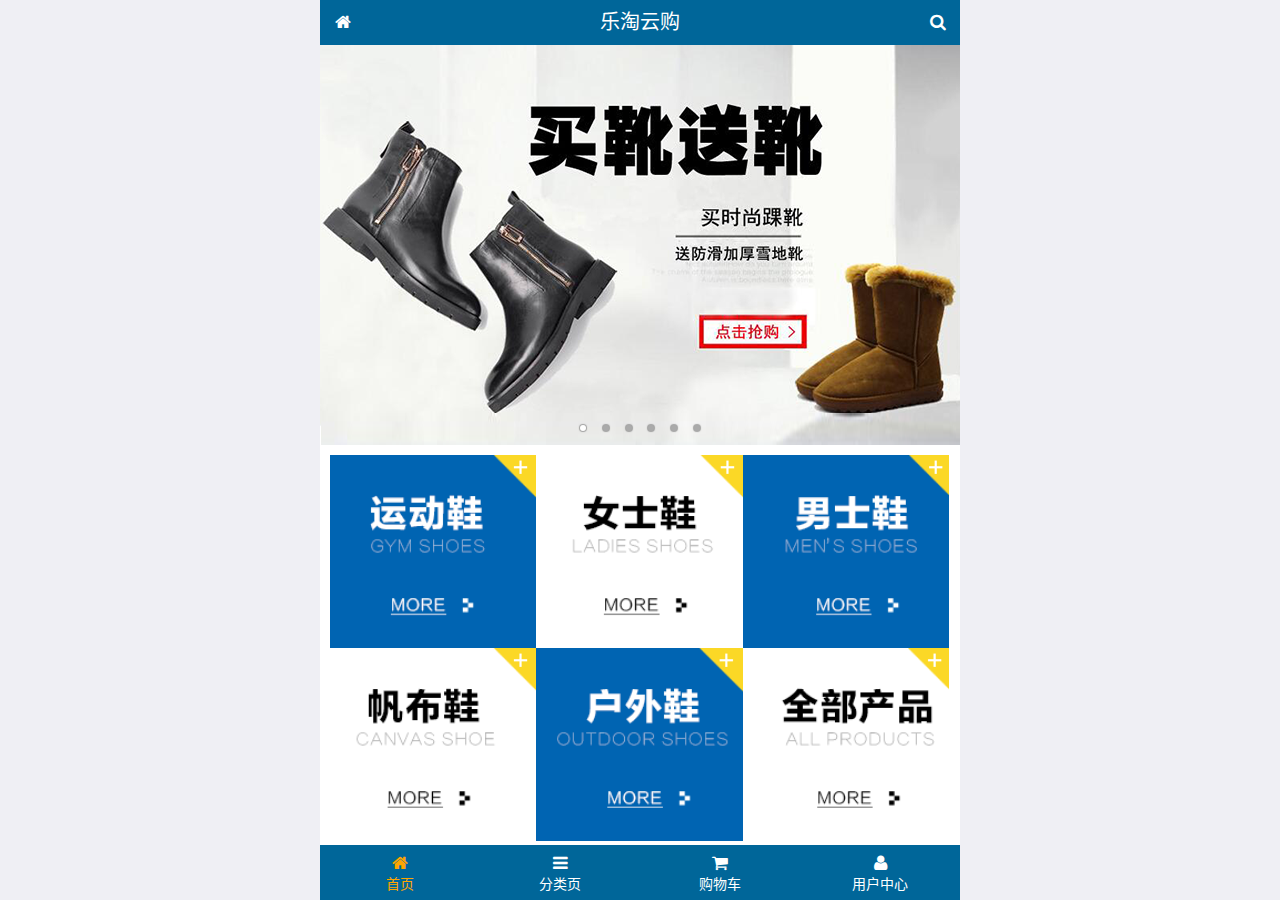
<file: public/mobile/index.html>
<!DOCTYPE html>
<html lang="zh-CN">
<head>
  <meta charset="UTF-8">
  <title>乐淘商城</title>
  <meta name="viewport" content="width=device-width, user-scalable=no, initial-scale=1.0, maximum-scale=1.0, minimum-scale=1.0">
  <!-- 引入字体图标库的css -->
  <link rel="stylesheet" href="./lib/fa/css/font-awesome.min.css">
  <link rel="stylesheet" href="./lib/mui/css/mui.css">
  <link rel="stylesheet" href="./css/common.css">
  <link rel="stylesheet" href="./css/index.css">
  <link rel="icon" href="favicon.ico">
</head>
<body>
<!--<span class="fa fa-pause"></span>-->
<!--<span class="mui-icon mui-icon-camera"></span>-->

<!-- 全屏容器 -->
<div class="lt_container">

  <!-- 乐淘头部 -->
  <div class="lt_header">
    <a href="index.html" class="icon_left"><i class="fa fa-home"></i></a>
    <h3>乐淘云购</h3>
    <a href="search.html" class="icon_right"><i class="fa fa-search"></i></a>
  </div>

  <!-- 乐淘主体 -->
  <div class="lt_main">
    <div class="mui-scroll-wrapper">
      <div class="mui-scroll">
        <!--这里放置真实显示的DOM内容-->

        <!-- 轮播图 -->
        <div class="mui-slider">

          <!-- 图片区域 -->
          <div class="mui-slider-group mui-slider-loop">
            <!-- 添加假图 -->
            <div class="mui-slider-item mui-slider-item-duplicate">
              <a href="#"><img src="./images/banner6.png" /></a>
            </div>

            <div class="mui-slider-item"><a href="#"><img src="./images/banner1.png" /></a></div>
            <div class="mui-slider-item"><a href="#"><img src="./images/banner2.png" /></a></div>
            <div class="mui-slider-item"><a href="#"><img src="./images/banner3.png" /></a></div>
            <div class="mui-slider-item"><a href="#"><img src="./images/banner4.png" /></a></div>
            <div class="mui-slider-item"><a href="#"><img src="./images/banner5.png" /></a></div>
            <div class="mui-slider-item"><a href="#"><img src="./images/banner6.png" /></a></div>

            <!-- 添加假图 -->
            <div class="mui-slider-item mui-slider-item-duplicate">
              <a href="#"><img src="./images/banner1.png" /></a>
            </div>
          </div>

          <!-- 小圆点结构 -->
          <div class="mui-slider-indicator">
            <div class="mui-indicator mui-active"></div>
            <div class="mui-indicator"></div>
            <div class="mui-indicator"></div>
            <div class="mui-indicator"></div>
            <div class="mui-indicator"></div>
            <div class="mui-indicator"></div>
          </div>

        </div>

        <!-- 导航区域 -->
        <div class="lt_nav">
          <ul class="mui-clearfix">
            <li><a href="#"><img src="./images/nav1.png" alt=""></a></li>
            <li><a href="#"><img src="./images/nav2.png" alt=""></a></li>
            <li><a href="#"><img src="./images/nav3.png" alt=""></a></li>
            <li><a href="#"><img src="./images/nav4.png" alt=""></a></li>
            <li><a href="#"><img src="./images/nav5.png" alt=""></a></li>
            <li><a href="#"><img src="./images/nav6.png" alt=""></a></li>
          </ul>
        </div>

        <!-- 产品区域 -->
        <div class="lt_product">
          <ul>
            <li class="lt_product_item">
              <a href="#">
                <img src="./images/product.jpg" alt="">
                <p class="info mui-ellipsis-2">adidas阿迪达斯 男式 场下休闲篮球鞋S83700场下休闲篮球鞋S83700 </p>
                <p>
                  <span class="price">¥560</span>
                  <span class="oldPrice">¥580</span>
                </p>
                <button class="mui-btn mui-btn-primary">立即购买</button>
              </a>
            </li>
            <li class="lt_product_item">
              <a href="#">
                <img src="./images/product.jpg" alt="">
                <p class="info mui-ellipsis-2">adidas阿迪达斯 男式 场下休闲篮球鞋S83700场下休闲篮球鞋S83700 </p>
                <p>
                  <span class="price">¥560</span>
                  <span class="oldPrice">¥580</span>
                </p>
                <button class="mui-btn mui-btn-primary">立即购买</button>
              </a>
            </li>
            <li class="lt_product_item">
              <a href="#">
                <img src="./images/product.jpg" alt="">
                <p class="info mui-ellipsis-2">adidas阿迪达斯 男式 场下休闲篮球鞋S83700场下休闲篮球鞋S83700 </p>
                <p>
                  <span class="price">¥560</span>
                  <span class="oldPrice">¥580</span>
                </p>
                <button class="mui-btn mui-btn-primary">立即购买</button>
              </a>
            </li>
            <li class="lt_product_item">
              <a href="#">
                <img src="./images/product.jpg" alt="">
                <p class="info mui-ellipsis-2">adidas阿迪达斯 男式 场下休闲篮球鞋S83700场下休闲篮球鞋S83700 </p>
                <p>
                  <span class="price">¥560</span>
                  <span class="oldPrice">¥580</span>
                </p>
                <button class="mui-btn mui-btn-primary">立即购买</button>
              </a>
            </li>
            <li class="lt_product_item">
              <a href="#">
                <img src="./images/product.jpg" alt="">
                <p class="info mui-ellipsis-2">adidas阿迪达斯 男式 场下休闲篮球鞋S83700场下休闲篮球鞋S83700 </p>
                <p>
                  <span class="price">¥560</span>
                  <span class="oldPrice">¥580</span>
                </p>
                <button class="mui-btn mui-btn-primary">立即购买</button>
              </a>
            </li>
            <li class="lt_product_item">
              <a href="#">
                <img src="./images/product.jpg" alt="">
                <p class="info mui-ellipsis-2">adidas阿迪达斯 男式 场下休闲篮球鞋S83700场下休闲篮球鞋S83700 </p>
                <p>
                  <span class="price">¥560</span>
                  <span class="oldPrice">¥580</span>
                </p>
                <button class="mui-btn mui-btn-primary">立即购买</button>
              </a>
            </li>
            <li class="lt_product_item">
              <a href="#">
                <img src="./images/product.jpg" alt="">
                <p class="info mui-ellipsis-2">adidas阿迪达斯 男式 场下休闲篮球鞋S83700场下休闲篮球鞋S83700 </p>
                <p>
                  <span class="price">¥560</span>
                  <span class="oldPrice">¥580</span>
                </p>
                <button class="mui-btn mui-btn-primary">立即购买</button>
              </a>
            </li>
            <li class="lt_product_item">
              <a href="#">
                <img src="./images/product.jpg" alt="">
                <p class="info mui-ellipsis-2">adidas阿迪达斯 男式 场下休闲篮球鞋S83700场下休闲篮球鞋S83700 </p>
                <p>
                  <span class="price">¥560</span>
                  <span class="oldPrice">¥580</span>
                </p>
                <button class="mui-btn mui-btn-primary">立即购买</button>
              </a>
            </li>
          </ul>
        </div>

      </div>
    </div>
  </div>

  <!-- 乐淘底部 -->
  <div class="lt_footer">
    <ul>
      <li><a href="index.html" class="current"><i class="fa fa-home"></i><p>首页</p></a></li>
      <li><a href="category.html"><i class="fa fa-bars"></i><p>分类页</p></a></li>
      <li><a href="cart.html"><i class="fa fa-shopping-cart"></i><p>购物车</p></a></li>
      <li><a href="user.html"><i class="fa fa-user"></i><p>用户中心</p></a></li>
    </ul>
  </div>
</div>


<script src="./lib/zepto/zepto.min.js"></script>
<script src="./lib/mui/js/mui.js"></script>
<script src="./js/common.js"></script>
</body>
</html>
</file>
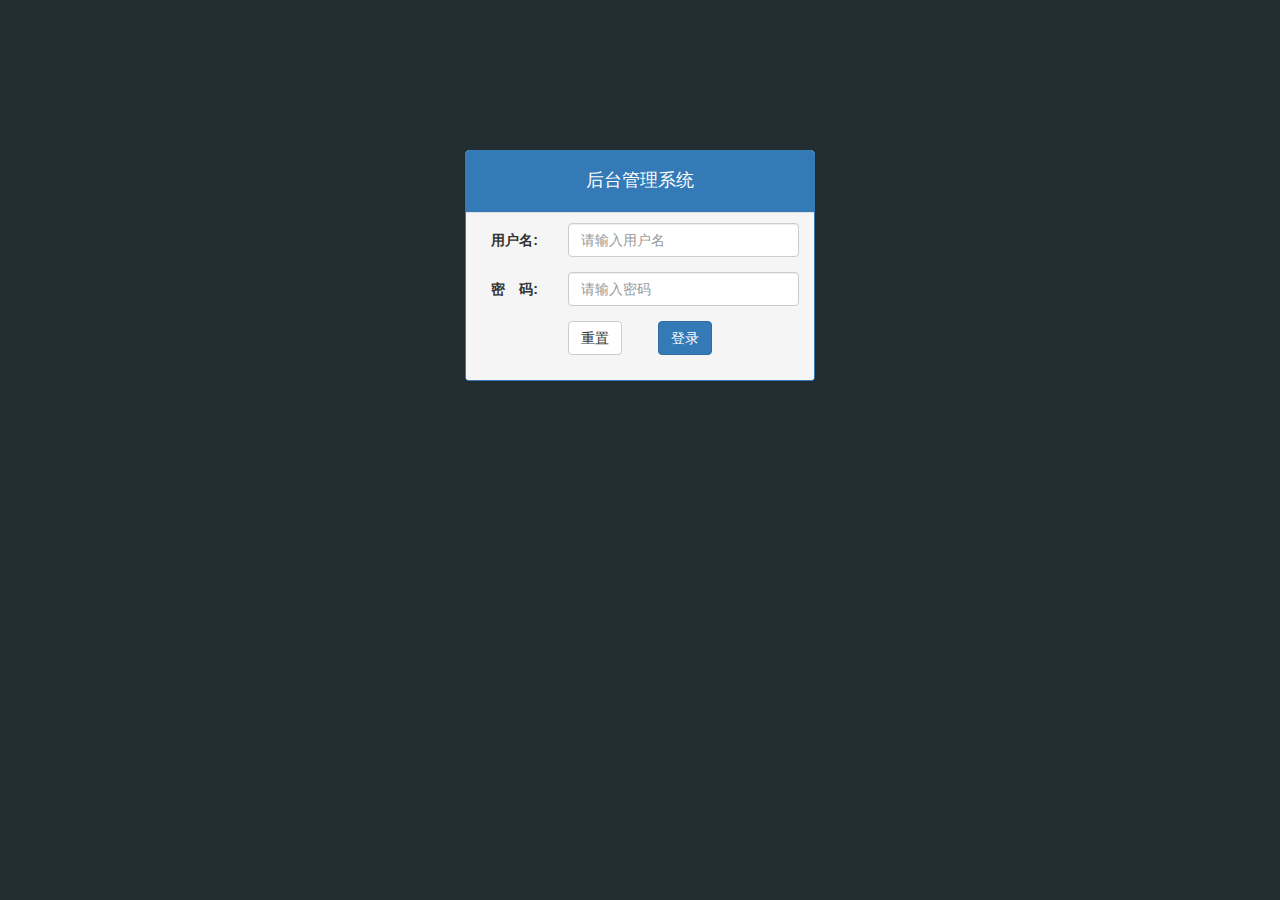
<file: public/back/login.html>
<!DOCTYPE html>
<html lang="en">
<head>
    <meta charset="UTF-8">
    <title>Title</title>
    <link rel="stylesheet" href="css/base.css">
    <link rel="stylesheet" href="css/login.css">
    <link rel="stylesheet" href="lib/bootstrap/css/bootstrap.min.css">
    <link rel="stylesheet" href="lib/bootstrap-validator/css/bootstrapValidator.min.css">
</head>
<body>
<div class="container">
    <div class="col-lg-4 col-lg-offset-4">
        <div class="panel panel-primary">
            <div class="panel-heading">
                <h4>后台管理系统</h4>
            </div>
            <div class="panel-footer">
                <form class="form-horizontal" id="form">
                    <div class="form-group">
                        <label for="username" class="col-sm-3 control-label">用户名:</label>
                        <div class="col-sm-9">
                            <input type="text" class="form-control" id="username" name="username" placeholder="请输入用户名">
                        </div>
                    </div>
                    <div class="form-group">
                        <label for="password" class="col-sm-3 control-label">密　码:</label>
                        <div class="col-sm-9">
                            <input type="password" class="form-control" id="password" name="password" placeholder="请输入密码">
                        </div>
                    </div>
                    <div class="form-group">
                        <div class="col-sm-offset-3 col-sm-6">
                            <button type="reset" class="btn btn-default pull-left">重置</button>
                            <button type="submit" class="btn btn-primary pull-right">登录</button>
                        </div>
                    </div>
                </form>
            </div>
        </div>
    </div>
</div>
<script src="lib/jquery/jquery.min.js"></script>
<script src="lib/bootstrap/js/bootstrap.min.js"></script>
<script src="lib/bootstrap-validator/js/bootstrapValidator.min.js"></script>
<script src="js/login.js"></script>
</body>
</html>
</file>
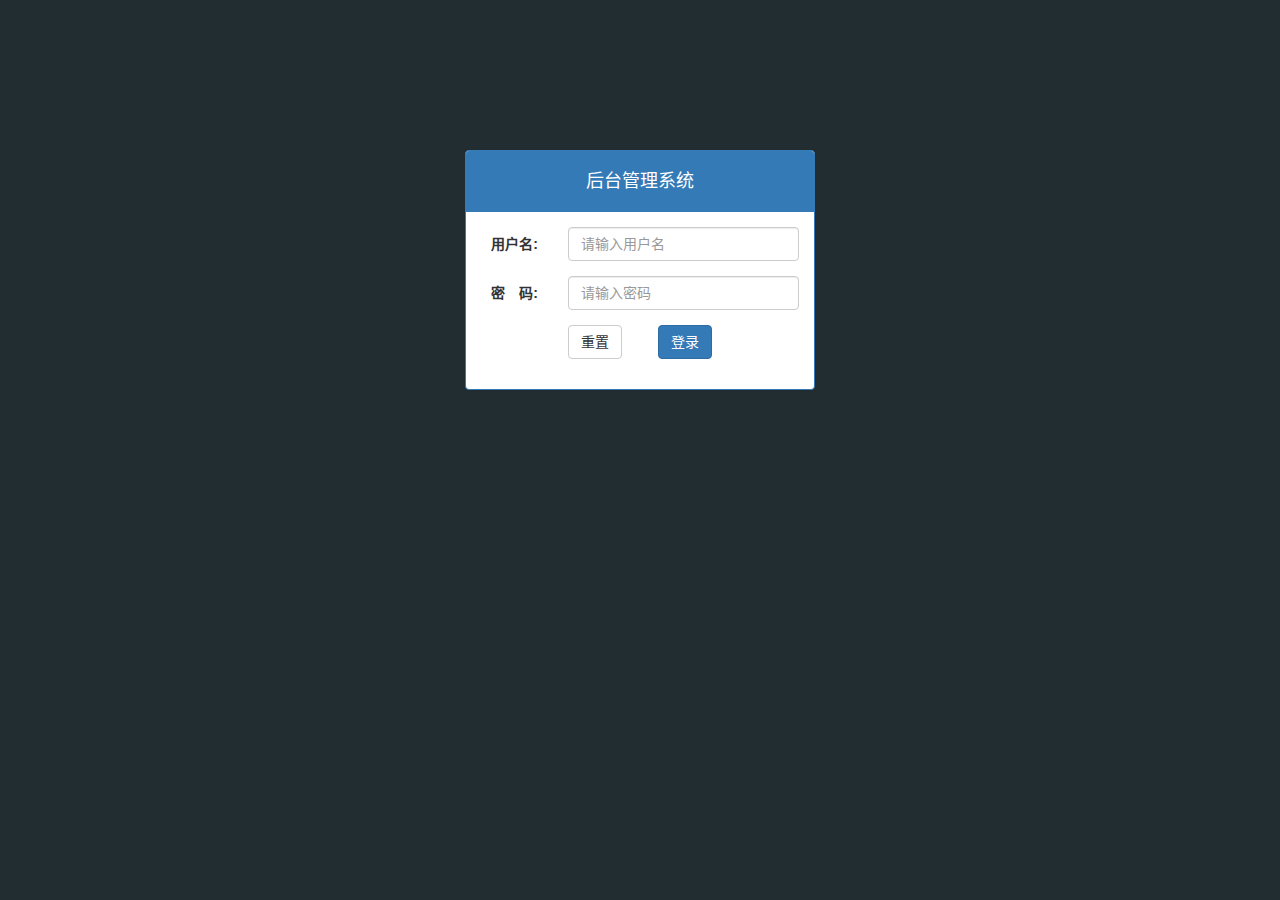
<file: public/back2/login.html>
<!DOCTYPE html>
<html lang="zh-CN">
<head>
  <meta charset="UTF-8">
  <title>Title</title>
  <meta name="viewport"
        content="width=device-width, user-scalable=no, initial-scale=1.0, maximum-scale=1.0, minimum-scale=1.0">
  <link rel="stylesheet" href="./lib/bootstrap/css/bootstrap.css">
  <link rel="stylesheet" href="./css/common.css">
</head>
<body class="body_bg">

<!--
  xx-danger  红色   xx-primary 深蓝色   xx-info 浅蓝色
  xx-default 白色   xx-success 绿色     xx-warning 黄色
-->
<!-- 有个版心, 大屏占4份, 其他撑满 -->
<div class="container">
  <div class="col-lg-4 col-lg-offset-4">

    <!-- 面板组件 -->
    <div class="panel panel-primary mt_150">
      <div class="panel-heading">
        <h3 class="panel-title">后台管理系统</h3>
      </div>
      <div class="panel-body">
        <!-- bootstrap 表单内容遵循一个规范, 每一行都套一个 form-group -->
        <form class="form-horizontal">
          <div class="form-group">
            <label for="username" class="col-sm-3 control-label">用户名:</label>
            <div class="col-sm-9">
              <input type="text" class="form-control" id="username" placeholder="请输入用户名">
            </div>
          </div>
          <div class="form-group">
            <label for="password" class="col-sm-3 control-label">密　码:</label>
            <div class="col-sm-9">
              <input type="password" class="form-control" id="password" placeholder="请输入密码">
            </div>
          </div>
          <div class="form-group">
            <div class="col-sm-offset-3 col-sm-6">
              <button type="reset" class="btn btn-default pull-left">重置</button>
              <button type="submit" class="btn btn-primary pull-right">登录</button>
            </div>
          </div>
        </form>

      </div>
    </div>

  </div>
</div>



<script src="./lib/jquery/jquery.min.js"></script>
<script src="./lib/bootstrap/js/bootstrap.min.js"></script>

</body>
</html>
</file>
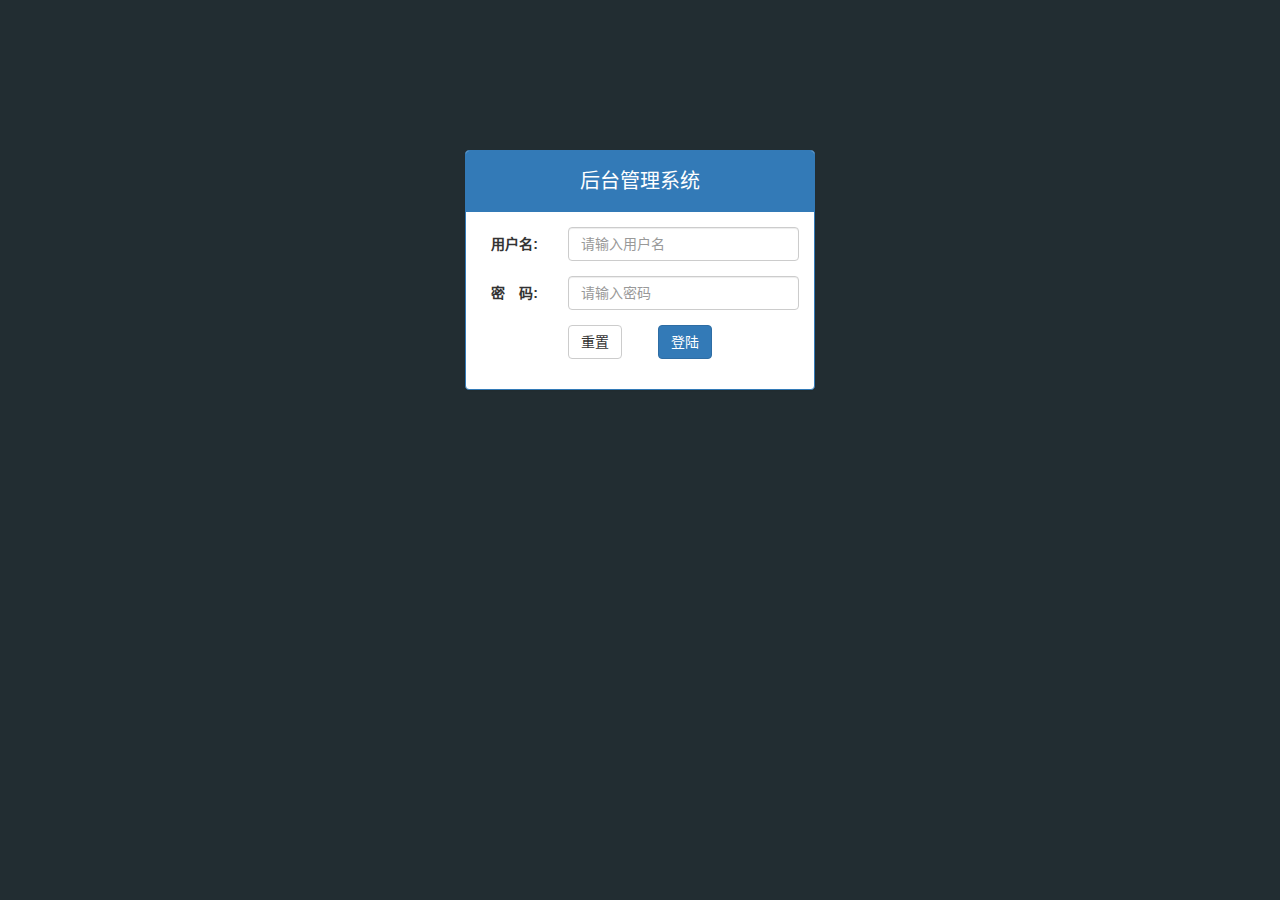
<file: public/manage/login.html>
<!DOCTYPE html>
<html lang="zh-CN">
<head>
  <meta charset="UTF-8">
  <title>乐淘电商</title>
  <link rel="stylesheet" href="lib/bootstrap/css/bootstrap.css">
  <link rel="stylesheet" href="lib/bootstrap-validator/css/bootstrapValidator.min.css">
  <link rel="stylesheet" href="lib/nprogress/nprogress.css">
  <link rel="stylesheet" href="css/common.css">
</head>
<body class="body_bg">


<div class="container">
  <div class="col-lg-4 col-lg-offset-4 mt_150">
    <div class="panel panel-primary">
      <div class="panel-heading">
        <h3 class="panel-title text-center">后台管理系统</h3>
      </div>
      <div class="panel-body">
        <form class="form-horizontal" id="form">
          <div class="form-group">
            <label for="username" class="col-sm-3 control-label">用户名:</label>
            <div class="col-sm-9">
              <input type="text" class="form-control" id="username" name="username" placeholder="请输入用户名">
            </div>
          </div>
          <div class="form-group">
            <label for="password" class="col-sm-3 control-label">密　码:</label>
            <div class="col-sm-9">
              <input type="password" class="form-control" name="password" id="password" placeholder="请输入密码">
            </div>
          </div>
          <div class="form-group">
            <div class="col-sm-offset-3 col-sm-6">
              <button type="reset" class="btn btn-default pull-left">重置</button>
              <button type="submit" class="btn btn-primary pull-right">登陆</button>
            </div>
          </div>
        </form>
      </div>
    </div>
  </div>
</div>



<script src="lib/jquery/jquery.min.js"></script>
<script src="lib/bootstrap/js/bootstrap.min.js"></script>
<script src="lib/bootstrap-validator/js/bootstrapValidator.min.js"></script>
<script src="lib/nprogress/nprogress.js"></script>
<script src="js/common.js"></script>
<script src="js/login.js"></script>

</body>
</html>
</file>
<file: public/mobile/css/common.css>
html, body {
  width: 100%;
  height: 100%;
}

ul {
  list-style: none;
  margin: 0;
  padding: 0;
}
img {
  display: block;
  width: 100%;
}

/* 全屏容器 */
.lt_container {
  width: 100%;
  height: 100%;
  background-color: #fff;
  min-width: 320px;
  max-width: 640px;
  margin: 0 auto;
  position: relative;
  padding-top: 45px;
  padding-bottom: 55px;
}

.lt_header {
  position: absolute;
  left: 0;
  top: 0;
  width: 100%;
  height: 45px;
  background-color: #006699;
  padding-left: 45px;
  padding-right: 45px;
}

.lt_header .icon_left,
.lt_header .icon_right {
  width: 45px;
  height: 45px;
  line-height: 45px;
  text-align: center;
  position: absolute;
  top: 0;
  color: #fff;
}
.lt_header .icon_left {
  left: 0;
}
.lt_header .icon_right {
  right: 0;
}

.lt_header h3 {
  height: 45px;
  line-height: 45px;
  color: #fff;
  font-size: 20px;
  text-align: center;
  margin: 0;
  font-weight: normal;
}



.lt_footer {
  position: absolute;
  left: 0;
  bottom: 0;
  width: 100%;
  height: 55px;
  background-color: #006699;
  overflow: hidden;
}
.lt_footer li {
  float: left;
  width: 25%;
  text-align: center;
}
.lt_footer li a {
  width: 100%;
  height: 100%;
  display: block;
  color: #fff;
  padding-top: 8px;
}
.lt_footer li p {
  color: #fff;
  margin: 0;
}

.lt_footer li a.current {
  color: orange;
}
.lt_footer li a.current p{
  color: orange;
}



.lt_main {
  width: 100%;
  height: 100%;
  position: relative;
}



/* 公共的搜索框样式 */
.lt_search {
  padding: 10px;
  position: relative;
}
.lt_search .search_input {
  height: 34px;
  font-size: 12px;
  margin: 0;
  border-radius: 5px;
  border: 1px solid #007AFF;
}
.lt_search .search_btn {
  position: absolute;
  right: 10px;
  top: 10px;
  border-radius: 0 5px 5px 0;
}



/* 公共的商品样式 */
.lt_product {
  padding: 10px;
}
.lt_product_item {
  border: 1px solid #ccc;
  padding: 10px;
  float: left;
  width: 48%;
  margin-bottom: 10px;
  text-align: center;
}
.lt_product_item a {
  display: block;
  width: 100%;
  height: 100%;
}
.lt_product_item:nth-child(2n+1) {
  margin-right: 4%;
}
.lt_product_item .info {
  text-align: left;
  height: 40px;
}
.lt_product_item .price {
  color: red;
}
.lt_product_item .oldPrice {
  text-decoration: line-through;
}

.lt_product_item img {
  width: 130px;
  height: 130px;
  margin: 0 auto;
}



/* 公共的尺码样式 */
.lt_size span {
  width: 25px;
  height: 25px;
  text-align: center;
  line-height: 25px;
  display: inline-block;
  border: 1px solid #ccc;
  font-size: 12px;
  margin: 3px 0;
}
.lt_size span.current {
  background-color: orange;
  color: #fff;
}
</file>
<file: public/mobile/css/index.css>
.lt_nav {
  padding: 10px;
}
.lt_nav li {
  float: left;
  width: 33.3%;
}
.lt_nav li a {
  display: block;
}
</file>
<file: public/back/css/base.css>
@charset "utf-8";

/* 初始化 */
body, div, ul, li, ol, h1, h2, h3, h4, h5, h6, input, textarea, select, p, dl, dt, dd, a, img, button, form, table, th, tr, td, tbody, article, aside, details, figcaption, figure, footer, header, menu, nav, section {
  margin: 0;
  padding: 0;
  /* 设置 padding 或者 border 会自动内减 */
  box-sizing: border-box;
}

body {
  font: 12px/1.5 'Microsoft YaHei', '宋体', Tahoma, Arial, sans-serif;
  color: #555;
  background-color: #F7F7F7;
}

/*去除边框*/
fieldset, img, input, button, textarea {
  border: none;
  /*去除的蓝色小边框*/
  outline-style: none;
}

/*禁止文本域缩放*/
textarea {
  resize: none;
}

a {
  text-decoration: none;
  color: #969696;
  /* 取消链接高亮  */
  -webkit-tap-highlight-color: rgba(0, 0, 0, 0);
}

/* 图片自适应 */
img {
  width: 100%;
  /*解决图片底部对齐问题*/
  display: block;
  border: none;
}

ul, ol {
  list-style: none;
}

h1, h2, h3, h4, h5, h6 {
  text-decoration: none;
  font-weight: normal;
  font-size: 100%;
}

/* 废物利用 */
em, i {
  font-style: normal;
}

.fl {
  float: left;
}

.fr {
  float: right;
}

/*清除浮动 双伪元素法 */
.clearfix:before, .clearfix:after {
  content: "";
  display: table;
}

.clearfix:after {
  clear: both;
}

/*单行溢出*/
.one-txt-cut {
  overflow: hidden;
  /* 规定段落中的文本不换行 */
  white-space: nowrap;
  text-overflow: ellipsis;
}

/*多行溢出*/
.txt-cut {
  overflow: hidden;
  text-overflow: ellipsis;
  display: -webkit-box;
  -webkit-line-clamp: 2;
  -webkit-box-orient: vertical;
}

/* 精灵图复用的类 */
.jd_sprites {
  background: url("../images/jd-sprites.png") no-repeat 0 0;
  background-size: 200px 200px;
}
</file>
<file: public/back/css/login.css>
body {
  background-color: #222D32 !important;
}
.container .panel {
  margin-top: 150px;
}
.container .panel .panel-heading {
  text-align: center;
}
</file>
<file: public/back2/css/common.css>
.body_bg {
  background-color: #222D32;
}

.panel-title {
  height: 40px;
  line-height: 40px;
  font-size: 18px;
  text-align: center;
}

.mt_150 {
  margin-top: 150px;
}
</file>
<file: public/manage/lib/nprogress/nprogress.css>
/* Make clicks pass-through */
#nprogress {
  pointer-events: none;
}

#nprogress .bar {
  background: greenyellow;

  position: fixed;
  z-index: 10000;
  top: 0;
  left: 0;

  width: 100%;
  height: 2px;
}

/* Fancy blur effect */
#nprogress .peg {
  display: block;
  position: absolute;
  right: 0px;
  width: 100px;
  height: 100%;
  box-shadow: 0 0 10px #29d, 0 0 5px #29d;
  opacity: 1.0;

  -webkit-transform: rotate(3deg) translate(0px, -4px);
      -ms-transform: rotate(3deg) translate(0px, -4px);
          transform: rotate(3deg) translate(0px, -4px);
}

/* Remove these to get rid of the spinner */
#nprogress .spinner {
  display: block;
  position: fixed;
  z-index: 1031;
  top: 15px;
  right: 15px;
}

#nprogress .spinner-icon {
  width: 18px;
  height: 18px;
  box-sizing: border-box;

  border: solid 2px transparent;
  border-top-color: #29d;
  border-left-color: #29d;
  border-radius: 50%;

  -webkit-animation: nprogress-spinner 400ms linear infinite;
          animation: nprogress-spinner 400ms linear infinite;
}

.nprogress-custom-parent {
  overflow: hidden;
  position: relative;
}

.nprogress-custom-parent #nprogress .spinner,
.nprogress-custom-parent #nprogress .bar {
  position: absolute;
}

@-webkit-keyframes nprogress-spinner {
  0%   { -webkit-transform: rotate(0deg); }
  100% { -webkit-transform: rotate(360deg); }
}
@keyframes nprogress-spinner {
  0%   { transform: rotate(0deg); }
  100% { transform: rotate(360deg); }
}
</file>
<file: public/manage/css/common.css>
.body_bg {
  background-color: #222D32;
}

html, body {
  width: 100%;
  height: 100%;
}

* {
  margin: 0;
  padding: 0;
}
ul {
  list-style: none;
}

a:link,
a:visited,
a:hover,
a:active {
  text-decoration: none;
}

.red {
  color: #A94442;
}

.table.table-bordered th,
.table.table-bordered td {
  text-align: center;
  vertical-align: middle;
}

.mt_150 {
  margin-top: 150px;
}
.mb_20 {
  margin-bottom: 20px;
}

.panel-title {
  height: 40px;
  line-height: 40px;
  font-size: 20px;
}

/* lt_aside 开始 */
.lt_aside {
  width: 180px;
  height: 100%;
  background-color: #222D32;
  position: fixed;
  left: 0;
  top: 0;
  z-index: 999;
  transition: all 1s;
}
.lt_aside.hidemenu {
  left: -180px;
}


.lt_aside .brand {
  height: 50px;
  line-height: 50px;
  font-size: 24px;
  background-color: #367FA9;
  text-align: center;
}
.lt_aside .brand a {
  color: white;
}

.lt_aside .user {
  height: 180px;
}
.lt_aside .user {
  padding-top: 30px;
}
.lt_aside .user img {
  width: 80px;
  height: 80px;
  border-radius: 50%;
  display: block;
  margin: 0 auto;
}
.lt_aside .user p {
  height: 40px;
  line-height: 40px;
  text-align: center;
  font-size: 18px;
  color: white;
}

.lt_aside .nav a {
  height: 40px;
  line-height: 40px;
  display: block;
  color: white;
  padding-left: 40px;
  border-left: 3px solid transparent;
}
.lt_aside .nav i {
  margin-right: 5px;
}
.lt_aside .nav a.current {
  background-color: #1D1F21;
  border-left: 3px solid #006699;
}
.lt_aside .nav .child a {
  padding-left: 60px;
}

/* lt_aside 结束  */



/* lt_main 开始 */
.lt_main {
  height: 1000px;
  width: 100%;
  padding-left: 180px;
  padding-top: 50px;
  transition: all 1s;
}
.lt_main.hidemenu {
  padding-left: 0px;
}

.lt_topbar {
  height: 50px;
  width: 100%;
  line-height: 50px;
  background-color: #3C8DBC;
  position: fixed;
  top: 0;
  right: 0;
  padding-left: 180px;
  transition: all 1s;
  z-index: 666;
}
.lt_topbar.hidemenu {
  padding-left: 0px;
}

.lt_topbar a {
  width: 50px;
  height: 50px;
  font-size: 16px;
  color: white;
  text-align: center;
}

.breadcrumb {
  margin-top: 20px;
}


.echarts_1,
.echarts_2 {
  width: 48%;
  height: 400px;
}

/* lt_main 结束 */
</file>
<file: public/back/lib/bootstrap-validator/css/bootstrapValidator.min.css>
/*!
 * BootstrapValidator (http://bootstrapvalidator.com)
 * The best jQuery plugin to validate form fields. Designed to use with Bootstrap 3
 *
 * @version     v0.5.1, built on 2014-08-22 4:55:09 PM
 * @author      https://twitter.com/nghuuphuoc
 * @copyright   (c) 2013 - 2014 Nguyen Huu Phuoc
 * @license     MIT
 */

.bv-form .help-block{margin-bottom:0}.bv-form .tooltip-inner{text-align:left}.nav-tabs li.bv-tab-success>a{color:#3c763d}.nav-tabs li.bv-tab-error>a{color:#a94442}
</file>
<file: public/manage/lib/bootstrap-validator/css/bootstrapValidator.min.css>
/*!
 * BootstrapValidator (http://bootstrapvalidator.com)
 * The best jQuery plugin to validate form fields. Designed to use with Bootstrap 3
 *
 * @version     v0.5.1, built on 2014-08-22 4:55:09 PM
 * @author      https://twitter.com/nghuuphuoc
 * @copyright   (c) 2013 - 2014 Nguyen Huu Phuoc
 * @license     MIT
 */

.bv-form .help-block{margin-bottom:0}.bv-form .tooltip-inner{text-align:left}.nav-tabs li.bv-tab-success>a{color:#3c763d}.nav-tabs li.bv-tab-error>a{color:#a94442}
</file>
